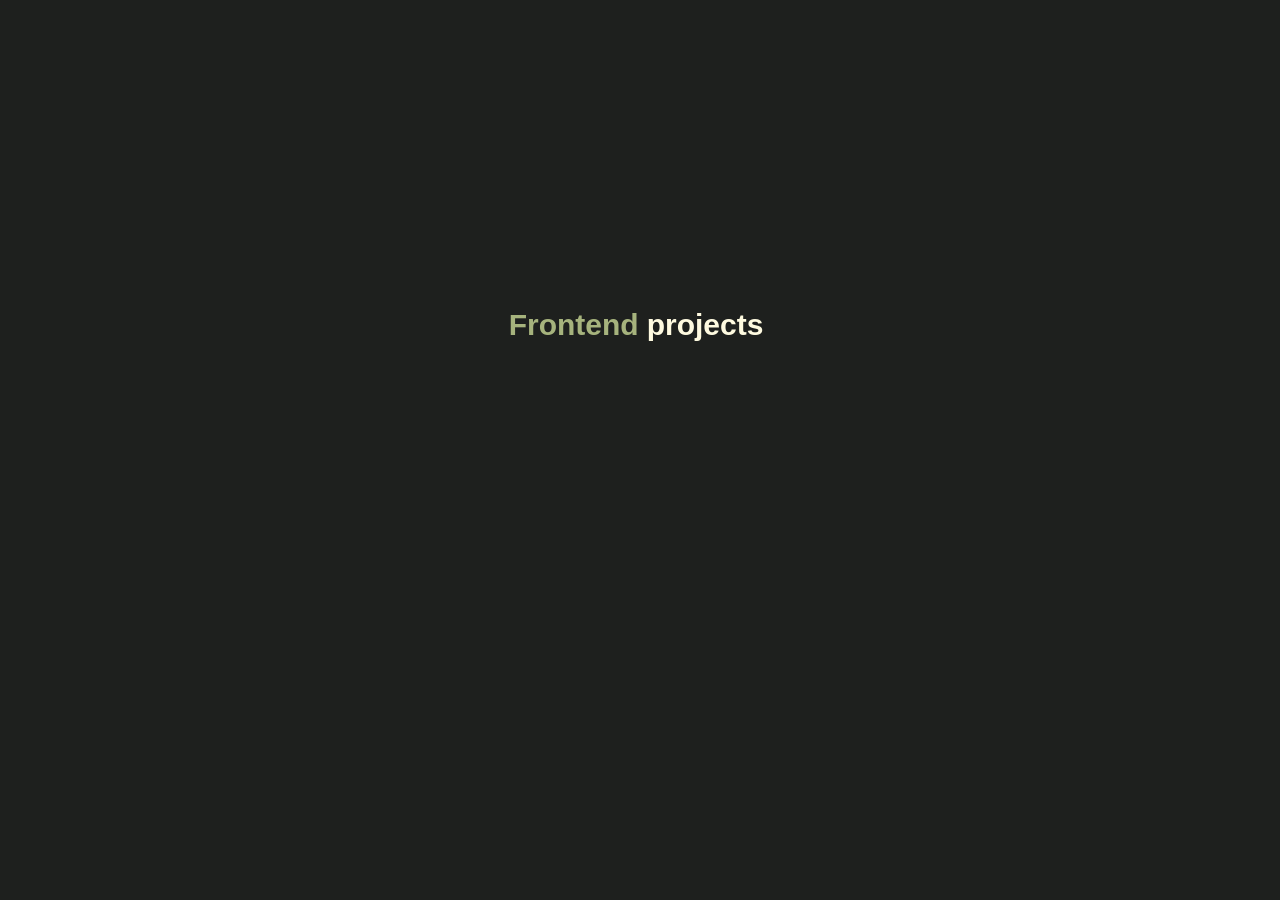
<file: page/index.html>
<!DOCTYPE html>
<html lang="en">

<head>
    <meta charset="UTF-8">
    <meta name="viewport" content="width=device-width, initial-scale=1.0">
    <title>Frontend page</title>
    <link rel="stylesheet" href="style.css">
</head>

<body>
    <a href="front-end-projects">Frontend <span>projects</span> </a>
</body>

</html>
</file>
<file: page/style.css>
* {
    margin: 0;
    padding: 0;
    font-family: 'Poppin', sans-serif;
    box-sizing: border-box;
}

body {
    background-color: #1E201E;
    display: flex;
    align-items: center;
    justify-content: center;
}

a {
    color: #A6B37D;
    font-size: 30px;
    font-weight: 600;
    display: flex;
    align-items: center;
    justify-content: center;
    margin-bottom: -50px;
    padding: 300px 300px;
    text-decoration: none;
}

span {
    color: #FEFAE0;
    padding: 8px;
}
</file>
